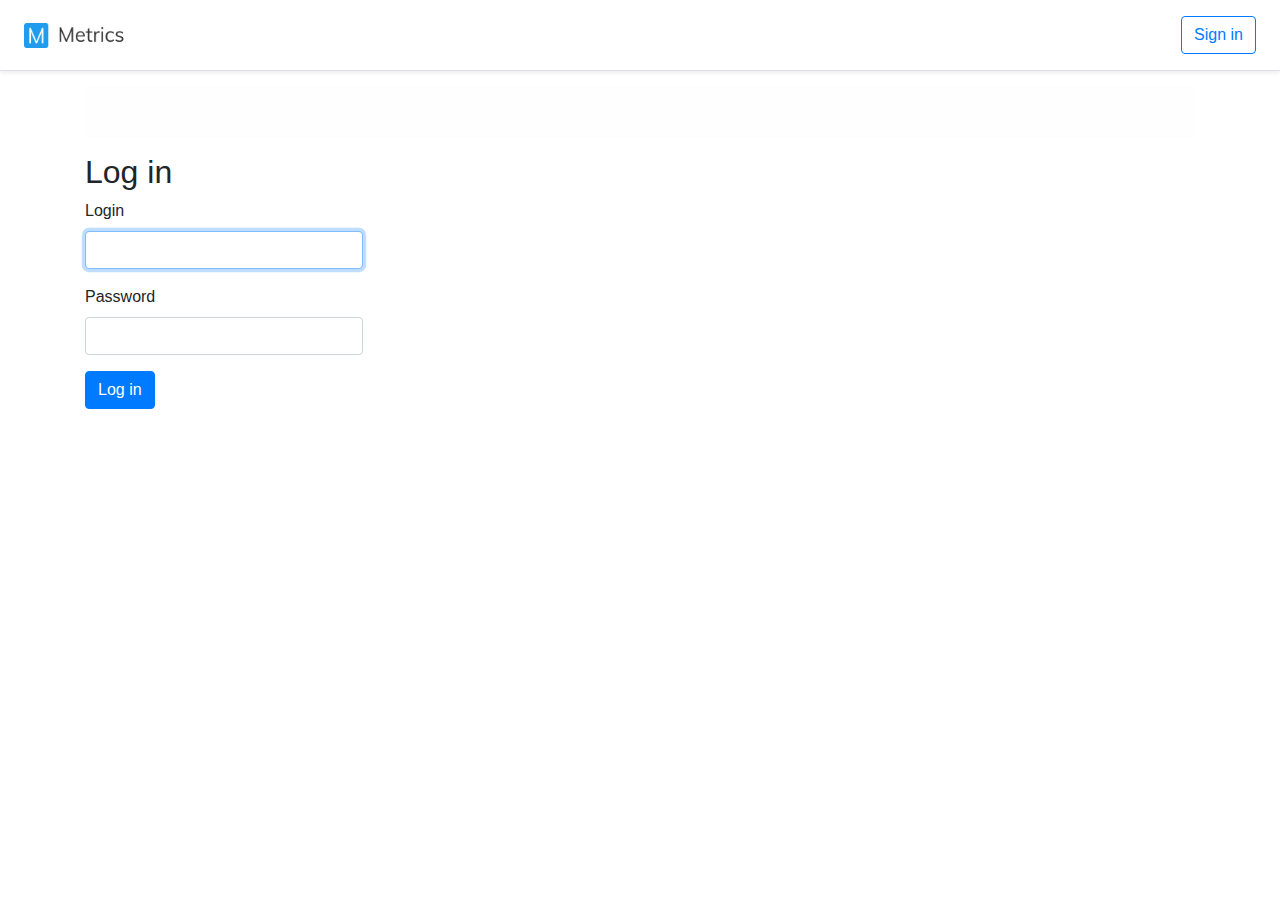
<file: docs/index.html>
<!DOCTYPE html>
<html>
 <head>
  <title>
   Metrics
  </title>
  <meta content="authenticity_token" name="csrf-param"/>
  <meta content="/J5kypCSOr206Zc68I2iCTaicZMi4oZlcqlp0AXe9koqcVTRJCWcXg7ksbwg8VYbn9iD3rol4mfOJuE4DOp0cA==" name="csrf-token"/>
  <link data-turbolinks-track="reload" href="./application.css" media="all" rel="stylesheet"/>
  <link href="./bootstrap_min.css" media="screen" rel="stylesheet"/>
  <script data-turbolinks-track="reload" src="./application.js">
  </script>
 </head>
 <body>
  <div class="d-flex flex-column flex-md-row align-items-center p-3 px-md-4 mb-3 bg-white border-bottom shadow-sm">
   <a class="my-0 mr-md-auto" href="/">
    <img height="25" src="./logo.png" width="105"/>
   </a>
   <nav>
    <a class="btn btn-outline-primary" href="/users/sign_in">
     Sign in
    </a>
   </nav>
  </div>
  <div class="container">
   <div class="alert alert-light">
    <br/>
   </div>
   <div>
    <h2>
     Log in
    </h2>
    <form accept-charset="UTF-8" action="/users/sign_in" class="new_user" id="new_user" method="post">
     <input name="authenticity_token" type="hidden" value="yNJTsy3IOLELSEFIYuxWicvH84wcblaBvkQk9JzfHEH9Zqz2aUNKNlXqsprOtftvIUyTKSNgwZcuWcFx/aCWeg=="/>
     <div class="w-25">
      <div class="form-group field">
       <label for="user_login">
        Login
       </label>
       <br/>
       <input autofocus="autofocus" class="form-control" id="user_login" name="user[login]" type="text"/>
      </div>
      <div class="form-group field">
       <label for="user_password">
        Password
       </label>
       <br/>
       <input autocomplete="current-password" class="form-control" id="user_password" name="user[password]" type="password"/>
      </div>
      <div>
       <input class="btn btn-primary" data-disable-with="Log in" name="commit" type="submit" value="Log in"/>
      </div>
     </div>
    </form>
   </div>
  </div>
 </body>
</html>
</file>
<file: docs/application.css>
.field_with_errors{display:inline}body{padding-bottom:70px}
</file>
